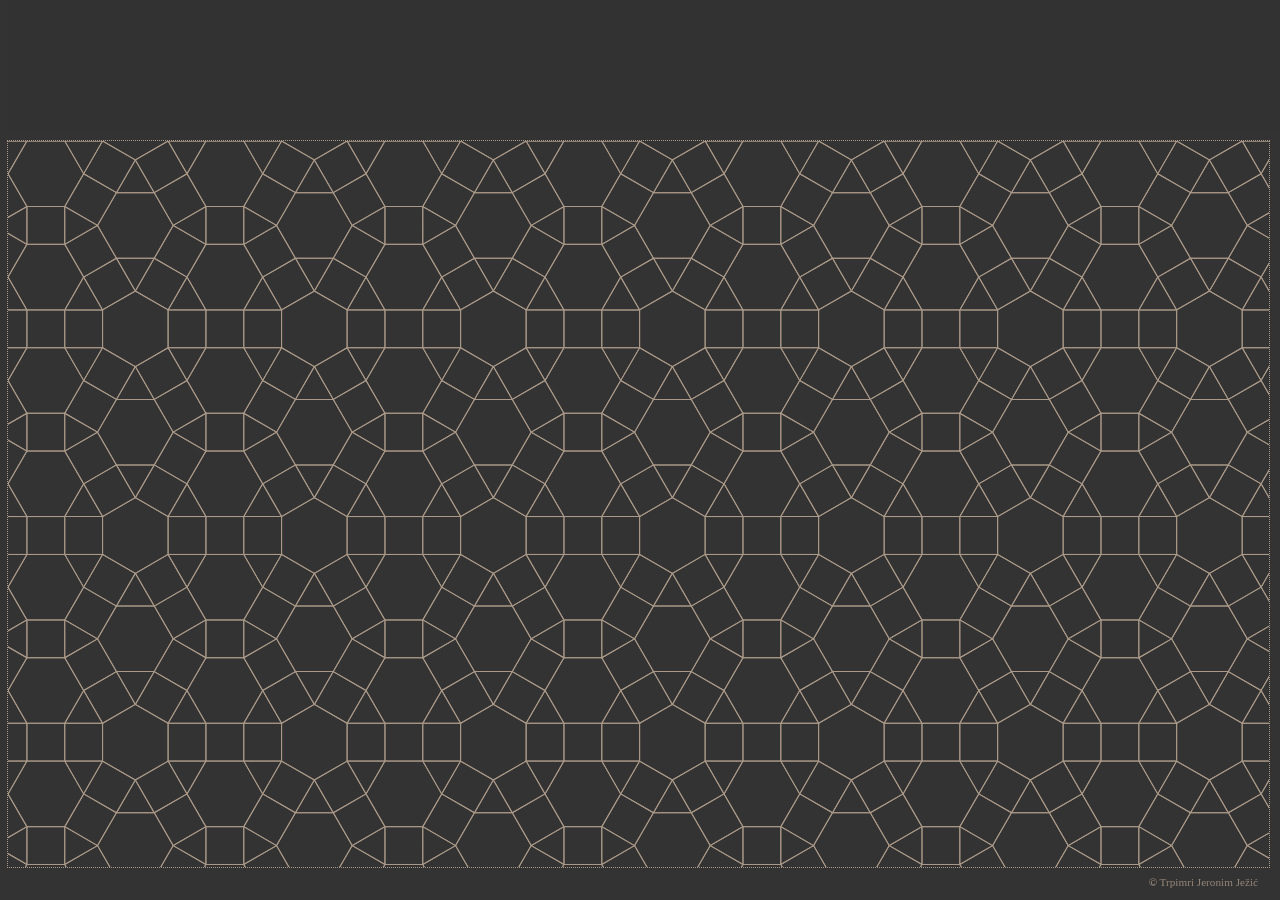
<file: materijali/vj2/Patternerenrettap/index.html>
﻿<!DOCTYPE html>
<html>
    <head>
        <meta charset="utf-8" />
        <link rel="icon" href="stil/ikona/favicon.ico" />

        <link href="stil/canvas-stil.css" rel="stylesheet" />

        <script src="pogon/jquery-1.12.0.min.js"></script>
        <script src="pogon/canvas_funkcije.js"></script>
        <title>Patternerenrettap</title>
    </head>
    <body>
        <header id="zaglavlje">
            <h1 id="logo">Patternerenrettap</h1>
            <nav id="glavnaNav"></nav>
            <nav id="kontrole">
                <form id="opisRešetke">
                    <!--<label for="opisRešetke"><h2>Postavke</h2></label>-->
                    <fieldset id="postavkeFormata">
                        <legend>Postavke formata</legend>
                        <span id="orijentacijaFormata">
                            <label for="polegnutiFormat" class="taj"><div>&#9617;</div></label>
                            <input type="radio" id="polegnutiFormat" checked/>
                            <label for="uspravniFormat"><div>&#9617;</div></label>
                            <input type="radio" id="uspravniFormat" />
                        </span>
                        <span>
                            <label for="širinaFormata">&nbsp;<span style="font-size: 150%;">&#9758;</span>&thinsp;:</label>
                            <input type="number" min="10" max="1000" maxlength="4" id="širinaFormata" value="1000"/>
                            <input type="range" min="10" max="1000" id="širinatorFormata" value="1000"/>
                        </span>
                        <span>
                            <input type="checkbox" id="zahtjevProporcionalnosti" />
                            <label for="zahtjevProporcionalnosti">&#9903;</label>
                            &nbsp;
                            <label for="izborOmjera"></label>
                            <select id="izborOmjera">
                                <optgroup label="skladni">
                                    <option value="2" selected>oktava (2:1)</option>
                                    <option value="1.7320508075688772">šestarski (&radic;3:1)</option>
                                    <option value="1.618">Zlatni rez (&phi;:1)</option>
                                    <option value="1.5">kvinta (3:2)</option>
                                    <option value="1.4142135623730951">tritonus (ISO 216, &radic;2:1)</option>
                                    <option value="1.3333333333333334">kvarta (4:3)</option>
                                    <option value="1.25">velika terca (5:4)</option>
                                    <option value="1.2">mala terca (6:5)</option>
                                    <option value="1.125">sekunda (9:8)</option>
                                    <option value="1">unison (1:1)</option>
                                </optgroup>
                            </select>
                        </span>
                        <span>
                            <label for="visinaFormata"><span style="font-size: 150%;">&#9759;</span>&thinsp;:</label>
                            <input type="number" min="10" max="1000" maxlength="3" id="visinaFormata" value="618" />
                            <input type="range" min="10" max="1000" id="visinatorFormata" value="618"/>
                            &permil;&nbsp;&nbsp;
                        </span>

                        <span>
                            <label for="strokeColor">Boja:</label>
                            <input type="color" id="strokeColor" value="#aa9988" />

                            <input type="checkbox" id="držiKontrast" checked />
                            <label for="držiKontrast">&#9901;</label>

                            <input type="color" id="fillColor" value="#333333" />
                            <input class="zadržiBox" type="checkbox" id="doFill" />
                            <label class="zadržiBox" for="doFill">Dodaj pozadinu</label>
                            Nasumičnica: 
                            <canvas id="krasniCanvas">Randomizator</canvas>
                        </span>
                    </fieldset>
                    <fieldset id="postavkeRešetke">
                        <legend>Postavke rešetke</legend>
                        <span>
                            <select id="odabirTipaRešetke">
                                <optgroup label="krugovi">
                                    <option value="matrica">matrica &#9902; (4:1)</option>
                                    <option value="krug2x2">krug na kvadrat &#9901;</option>
                                    <option value="uskoPakiranje">usko pakiranje (6:1)</option>
                                    <option value="cvijet">Cvijet života</option>
                                </optgroup>
                                <optgroup label="pravilne podjele">
                                    <option value="No1">Br. 1 ( 3‧12‧12 )</option>
                                    <option value="No2">Br. 2 ( 4‧6‧12 )</option>
                                    <option value="No3">Br. 3 ( 4‧4‧8 )</option>
                                    <option value="No4">Br. 4 ( 6‧6‧6 )</option>
                                    <!--<option value="No4cis">Br. 4 45&deg; ( 6‧6‧6 )</option>-->
                                    <!--<option value="No4dis">Br. 4 60&deg; ( 6‧6‧6 )</option>-->
                                    <option value="No5">Br. 5 ( 3‧3‧4‧12 )</option>
                                    <option value="No5bis">Br. 5 bis ( 3‧3‧4‧12 )</option>
                                    <!--<option value="No5ter">Br. 5 ter ( 3‧3‧4‧12 )</option>-->
                                    <option value="No6">Br. 6 ( 3‧3‧6‧6 )</option>
                                    <option value="No6bis">Br. 6 bis ( 3‧3‧6‧6 )</option>
                                    <option value="No7">Br. 7 ( 3‧4‧4‧6 )</option>
                                    <option value="No7bis">Br. 7 bis ( 3‧4‧4‧6 )</option>
                                    <option value="No8">Br. 8 &#9638; ( 4‧4‧4‧4 )</option>
                                    <!--<option value="No8cis">Br. 8 cis ◇ ( 4‧4‧4‧4 )</option>-->
                                    <!--<option value="No8dis">Br. 8 dis &#9638; ( 4‧4‧4‧4 )</option>-->
                                    <option value="No9">Br. 9 ( 3‧3‧3‧4‧4 )</option>
                                    <option value="No9bis">Br. 9 bis ( 3‧3‧3‧4‧4 )</option>
                                    <option value="No10">Br. 10 ( 3‧3‧3‧3‧6 )</option>
                                    <option value="No11">Br. 11 △ ( 3‧3‧3‧3‧3‧3 )</option>
                                    <option value="No12">Br. 12 ( 4‧6‧12 ‣ 3‧4‧4‧6 )</option>
                                    <option value="No13">Br. 13 ( 3‧4‧4‧6 ‣ 3‧3‧3‧4‧4 )</option>
                                    <option value="No13bis">Br. 13 bis ( 3‧4‧4‧6 ‣ 3‧3‧3‧4‧4 )</option>
                                    <option value="No13ter">Br. 13 ter ( 3‧4‧4‧6 ‣ 3‧3‧3‧4‧4 )</option>
                                    <option value="No14">Br. 14 ( 3‧3‧3‧4‧4 ‣ 3‧3‧3‧3‧3‧3 )</option>
                                    <option value="No14bis">Br. 14 bis ( 3‧3‧3‧4‧4 ‣ 3‧3‧3‧3‧3‧3 )</option>
                                    <option value="No14ter">Br. 14 ter ( 3‧3‧3‧4‧4 ‣ 3‧3‧3‧3‧3‧3 )</option>
                                    <option value="No14quat">Br. 14 quat ( 3‧3‧3‧4‧4 ‣ 3‧3‧3‧3‧3‧3 )</option>
                                    <!--<option value="No14quint">Br. 14 quint ( 3‧3‧3‧4‧4 ‣ 3‧3‧3‧3‧3‧3 )</option>-->
                                    <option value="No15">Br. 15 ( 3‧3‧4‧12 ‣ 3‧3‧3‧3‧3‧3 )</option>
                                    <option value="No16">Br. 16 ( 3‧3‧4‧12 ‣ 3‧3‧3‧4‧4 ‣ 3‧3‧3‧3‧3‧3 )</option>
                                </optgroup>
                            </select>
                        </span>
                        <span>
                            <label for="duljinaStranice">a:</label>
                            <input type="number" min="10" max="250" maxlength="3" id="duljinaStranice" value="30"/>
                            <input type="range" min="10" max="250" id="duljinatorStranice" value="30"/>

                            <input type="checkbox" id="snapToInt" />
                            <label for="snapToInt">&#9901;</label>
                            <span>
                                <label for="brojPodjela">n(a):</label>
                                <input type="number" min="1" max="100" maxlength="3" id="brojPodjela" value/>
                                <input type="range" min="1" max="100" id="brojatorPodjela" value/>
                            </span>
                            ⚭&nbsp;&nbsp;
                            <span>
                                <label for="razmakPodjela">R(+):</label>
                                <input type="number" min="-100" max="100" maxlength="3" id="razmakPodjela" value="0"/>
                                <input type="range" min="-100" max="100" id="razmakatorPodjela" value="0"/>
                            </span>
                        </span>
                        <button id="dodajCanv">&#9769;</button>
                    </fieldset>




                    <input type="submit" value="Izvrši" />
                    <button id="spremiCanv">Spremi</button>

                </form>
            </nav>
        </header>

        <main id="canvasPaleta">
            <canvas id="glavniCanvas" width height></canvas>
            <section id="spremnikPrikaza"><br style="clear: both; height: 0;" /></section>
        </main>
        <script src="pogon/patternerentettap_baza.js"></script>
        <script src="pogon/crtajnje_oblika.js"></script>
        <script src="pogon/crtanje.js"></script>
        <script src="pogon/paljenje.js"></script>
        <script src="pogon/kontrole.js"></script>
        


        <footer id="podnožje"><b>&copy;</b> Trpimri Jeronim Ježić</footer>
    </body>
</html>
</file>
<file: materijali/vj2/Patternerenrettap/stil/canvas-stil.css>
html, body div, main, section, article, aside, nav, canvas {
    display: block;
    margin: 0;
    padding: 0;
    border: 0;
}

html {
    background-color: #333;
    color: #a98;
    /*font-family:  sans-serif;*/
    padding-top: 20px;
}
body{
    margin: 7px 7px 0;
    width: calc(100% - 19px);
    position: relative;
}
#glavniCanvas, #spremnikPrikaza figure {
    float: left;
    margin: 10px 20px 10px 0;
    border: 1px dotted #a98;
    z-index: 5000;
}
#spremnikPrikaza img {
    border-bottom: 1px dotted #a98;
}
#spremnikPrikaza {
    margin-top: 20px;
    display: none;
}
#spremnikPrikaza figcaption {
    display: block;
    width: 100%;
    padding: 5px;
    position: absolute;
    bottom: 0;
    left: 0;
}
#glavniCanvas, #krasniCanvas {
    float: none;
    margin: 0 auto;
    display: none;
}
#krasniCanvas {
    padding: 0;
    margin: -1em 0 -0.75em;
    display: inline;
    border: 0;
    cursor: crosshair;
}
#logoCanvas {
    cursor: alias;
}

#kontrole {
    position: fixed;
    top: 0;
    /*width: 100%;*/
    width: calc(100% - 50px);
    overflow: hidden;
    background-color: #333;
    z-index: 10000;
    padding: 15px;
    padding-right: 35px;
    opacity: 0.85;
    display: none;
/*    -webkit-transition: opacity 1s;
    transition: opacity 1s;*/
}
#kontrole input, #kontrole select, #kontrole button {
    margin-bottom: 10px;
    margin-right: 1em;
    padding: 5px;
    border-radius: 5px;
    background-color: #444;
    color: #a98;
    border: 1px solid #444;
}
#kontrole input[type=checkbox] {
    display: none;
}
#kontrole input.zadržiBox {
    display: initial;
}
#kontrole label.zadržiBox {
    width: auto;
}
#kontrole span {
    display: inline-block;
    position: relative;
}
#kontrole fieldset {
    margin-bottom: 10px;
    padding: 10px;
    border-radius: 10px;
    background-color: #333;
    border: 1px solid #555;
}
#kontrole input[type=range] {
    position: absolute;
    left: -53px;
    bottom: -10px;
    width: 100px;
    opacity: 0.2;
    cursor: ew-resize;
}
#polegnutiFormat, #uspravniFormat {
    display: none;
}
label[for=polegnutiFormat] div, label[for=uspravniFormat] div {
    display: inline-block;
    margin: 0 8px;
    overflow: hidden;
    border: 1px solid #a98;
    color: transparent;
    font-size: 2em;
    line-height: .5em;
    cursor: pointer;
}
label[for=polegnutiFormat] div {
    width: 20px; height: 12.5px;
}
label[for=uspravniFormat] div {
    width: 12.5px; height: 20px;
    margin-right: 30px;
    margin-bottom: -5px;
}
label.taj div {
    color: #a98;
}

input + label {
    margin: 0 .5em 0 -.35em;
    cursor: pointer;
    display: inline-block;
    width: .9em;
    text-align: center;
}
#logo, #logoCanvas {
    font: normal normal 70px 'EngrvrsOldEng BT', 'Oldschwab Becker', 'CloisterBlack BT';
    border: 0;
    margin: 0;
    margin-left: -15px;
    width: 700px;
    height: 100px;
    text-indent: -9999px;
    letter-spacing: 0.05em;
}
#canvasPaleta {
    margin-top: 120px;
}
#podnožje {
    display: block;
    font-size: .7em;
    opacity: .8;
    padding: 10px;
    position: absolute;
    bottom: -30px;
    right: 0;
}
</file>
